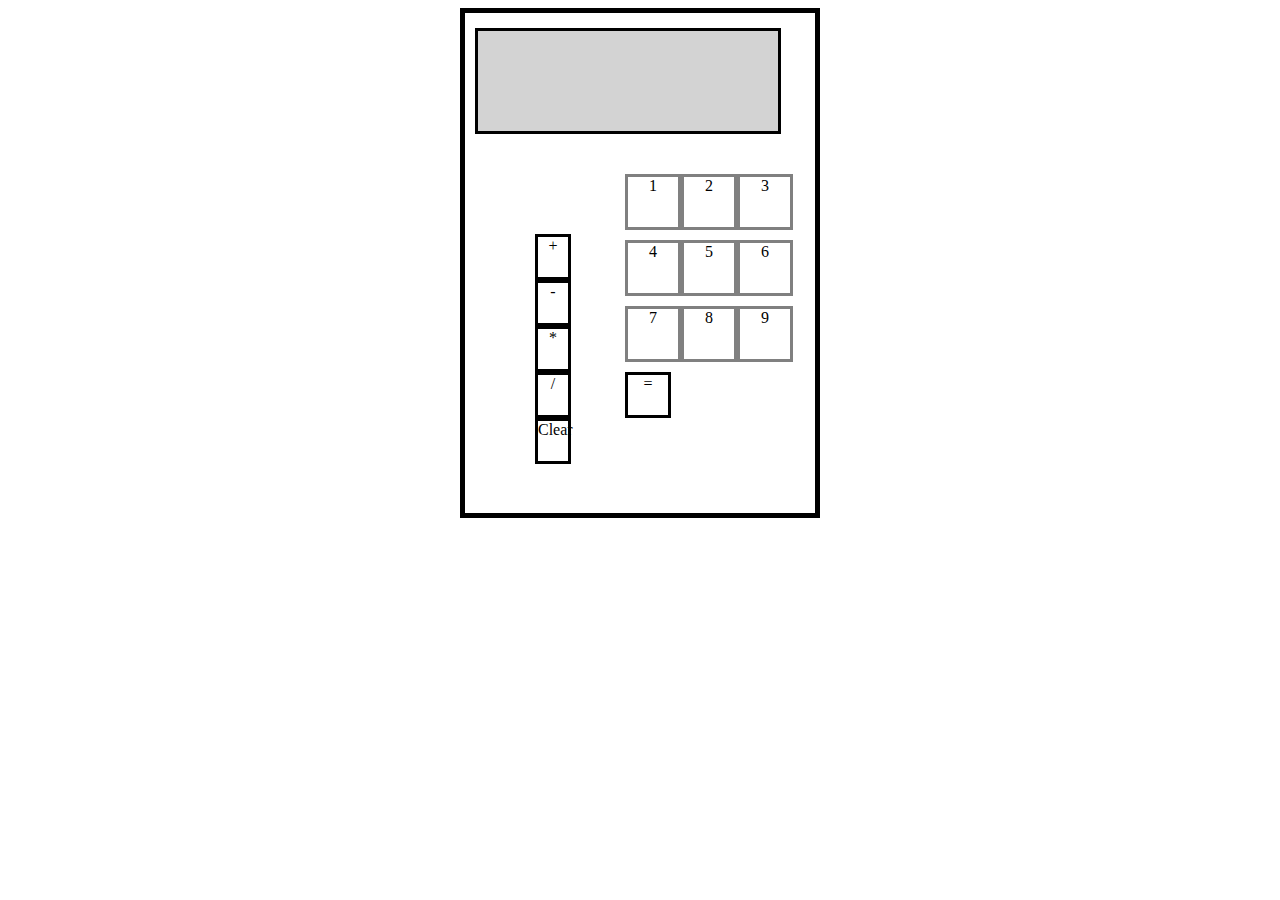
<file: index.html>
<!DOCTYPE html>
<html lang="en">
<head>
    <meta charset="UTF-8">
    <meta name="viewport" content="width=device-width, initial-scale=1.0">
    <title>Document</title>
    <link rel="stylesheet" href="calculator.css"></link>
</head>
<body>
    <div class="container">
        
        <div class ="display" id="result">
            
        </div>
    
        
         
        <div class="flex-container">
            <div class="operators">
                <div class="operator" id="add">+</div>
                <div class="operator" id="subtract">-</div>
                <div class="operator" id="multiply">*</div>
                <div class="operator" id="divide">/</div>
                <div class="clear" id="clear">Clear</div>
            </div>
           <div class="button-container">
            
           <div id="button1" class="button" value="1">1</div>
           <div id="button2" class="button" value="2" >2</div>
           <div id="button3" class="button" value="3" >3</div>
           <div id="button4" class="button" value="4" >4</div>
           <div id="button5" class="button" value="5" >5</div>
           <div id="button6" class="button" value="6" >6</div>
           <div id="button7" class="button" value="7" >7</div>
           <div id="button8" class="button" value="8" >8</div>
           <div id="button9" class="button" value="9">9</div>
           <div id="equal-button">=</div>
          
          </div>
        </div>
         
    </div>
    <script src="calculator.js" defer></script>
</body>
</html>
</file>
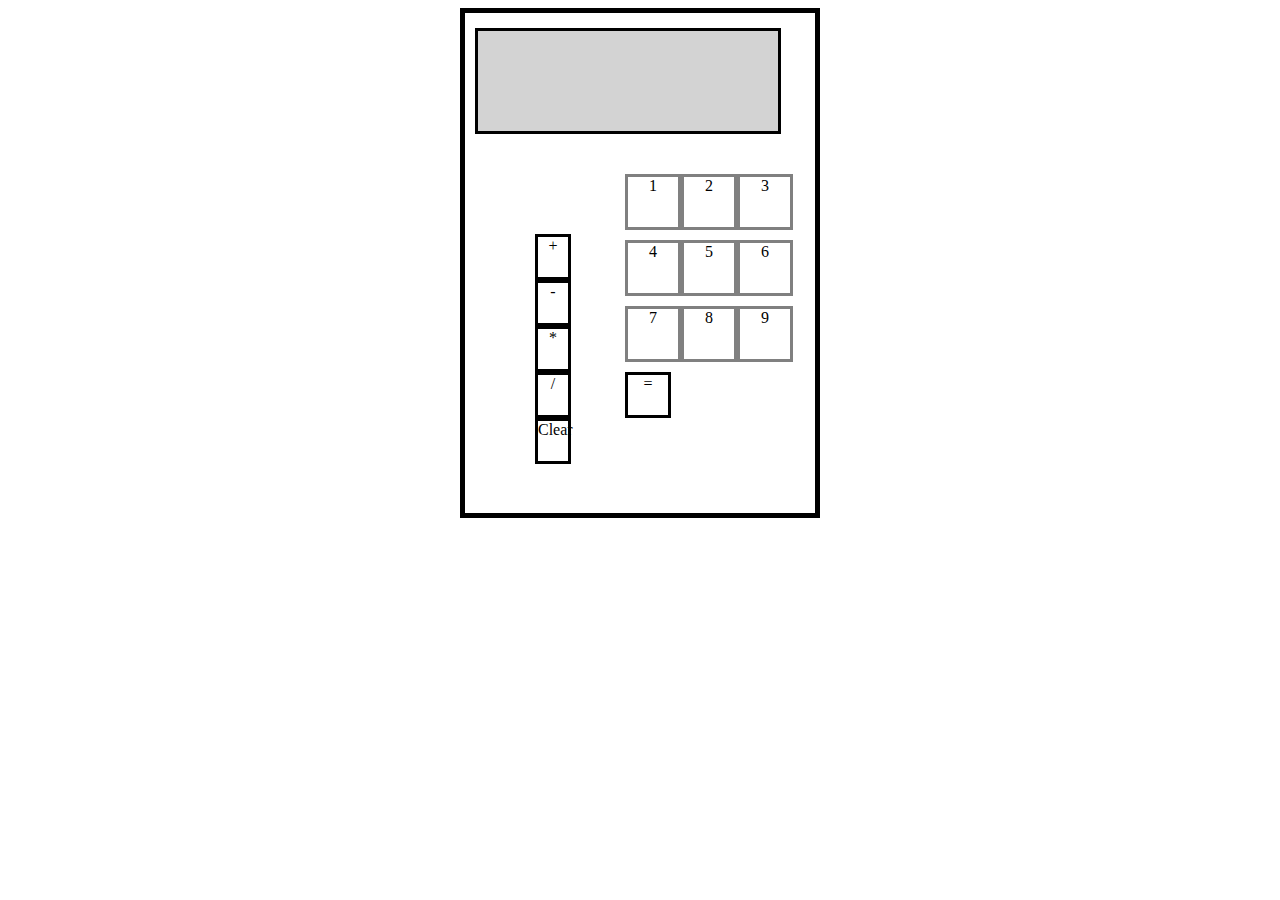
<file: calculator.html>
<!DOCTYPE html>
<html lang="en">
<head>
    <meta charset="UTF-8">
    <meta name="viewport" content="width=device-width, initial-scale=1.0">
    <title>Document</title>
    <link rel="stylesheet" href="calculator.css"></link>
</head>
<body>
    <div class="container">
        
        <div class ="display" id="result">
            
        </div>
    
        
         
        <div class="flex-container">
            <div class="operators">
                <div class="operator" id="add">+</div>
                <div class="operator" id="subtract">-</div>
                <div class="operator" id="multiply">*</div>
                <div class="operator" id="divide">/</div>
                <div class="clear" id="clear">Clear</div>
            </div>
           <div class="button-container">
            
           <div id="button1" class="button" value="1">1</div>
           <div id="button2" class="button" value="2" >2</div>
           <div id="button3" class="button" value="3" >3</div>
           <div id="button4" class="button" value="4" >4</div>
           <div id="button5" class="button" value="5" >5</div>
           <div id="button6" class="button" value="6" >6</div>
           <div id="button7" class="button" value="7" >7</div>
           <div id="button8" class="button" value="8" >8</div>
           <div id="button9" class="button" value="9">9</div>
           <div id="equal-button">=</div>
          
          </div>
        </div>
         
    </div>
    <script src="calculator.js" defer></script>
</body>
</html>
</file>
<file: calculator.css>
.container {
  border: 5px solid black;
  height: 500px;
  width: 60%;
  margin:auto;

  
}

.button-container {
  width: 50%;
  margin-left: 60px;
  margin-top: 40px;
  display: flex;
  flex-wrap: wrap;
  
}

.button {
  border: 3px solid grey;
  width: 50px;
  height: 50px;
  text-align: center;
  margin-bottom: 10px;
  margin-top: 0;
}
.display {
  border: 3px solid black;
  background-color: #d3d3d3;
  width: 300px;
  height: 100px;
  margin-left: 10px;
  margin-top: 15px;
}
#equal-button {
  border: 3px solid black;
  text-align: center;
  height: 40px;
  width: 40px;
}

.operators > div {
  border: 3px solid black;
  width: 30px;
  text-align: center;
  height: 40px;
}
.flex-container {
  display: flex;
  
  
}
.operators{
    margin-top: 100px;
    margin-left: 20px;
    
    width: 30px;

}
 @media all and (min-width: 700px) {

    .flex-container{
        
        display: flex;
        flex-direction: column;
    flex-wrap: wrap;
    height: 20px;
  width: 250px;
  margin:auto;

    }
    .container{
       width:350px;
    }
    .button-container {
        width: 200px;
        margin-left: 60px;
        margin-top: 40px;
        display: flex;
        flex-wrap: wrap;
        
        
      }
 }
 .input{
    background-color: #d3d3d3;
    width: 100%;
    height: 100%;
 }
</file>
